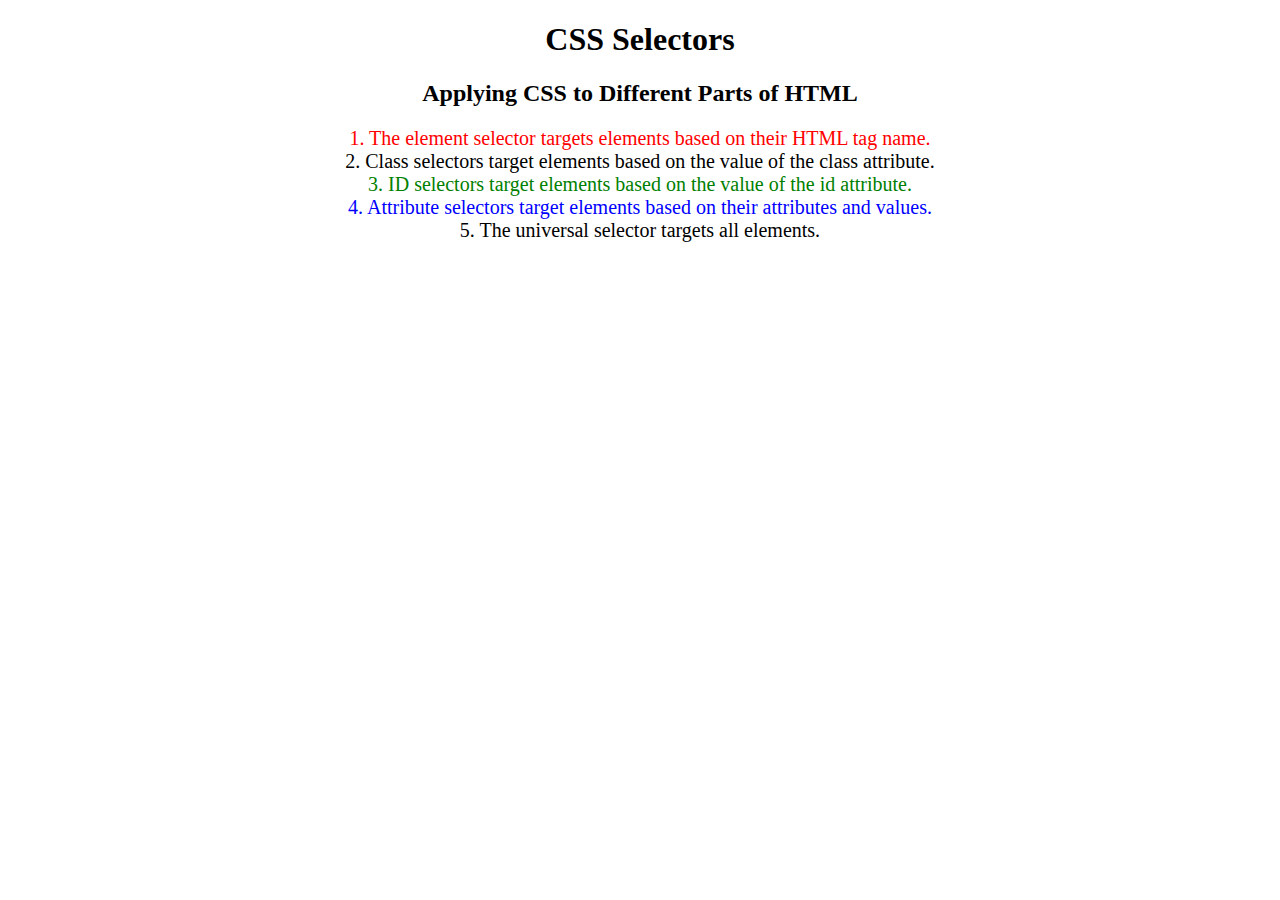
<file: index.html>
<!DOCTYPE html>
<html lang="en">

<head>
  <meta charset="UTF-8">
  <title>CSS Selectors</title>
  <link rel="stylesheet" href="./CSS Selectors/style.css" />
</head>

<body>
  <h1>CSS Selectors</h1>
  <h2>Applying CSS to Different Parts of HTML</h2>
  <p class="note">
    <!-- TODO 1: Set the CSS for all paragraph tags to "color: red" -->
    1. The element selector targets elements based on their HTML tag name.
    <br>
  <class="note" style="color:black;">
    <!-- TODO 2: Set the CSS for all elements with a class of "note" to "font-size: 20px" -->
    2. Class selectors target elements based on the value of the class attribute.
    <br>
  <class="note" id="id-selector-demo">
    <!-- TODO 3: Set the CSS for the element with an id of "id-selector-demo" to "color: green" -->
    3. ID selectors target elements based on the value of the id
      attribute.
      <br>
  <class="note" style="color:blue;">
    <!-- TODO 4: Set the CSS for the li elements that have the "value" attribute set to "4" to have "color: blue" -->
    4. Attribute selectors target elements based on their attributes and values.
    <br>
  <class="note" style="color:black;">
    <!-- TODO 5: Set all elements to have "text-align: center" -->
    5. The universal selector targets all elements.
    <br>
  </p>
</body>

</html>
</file>
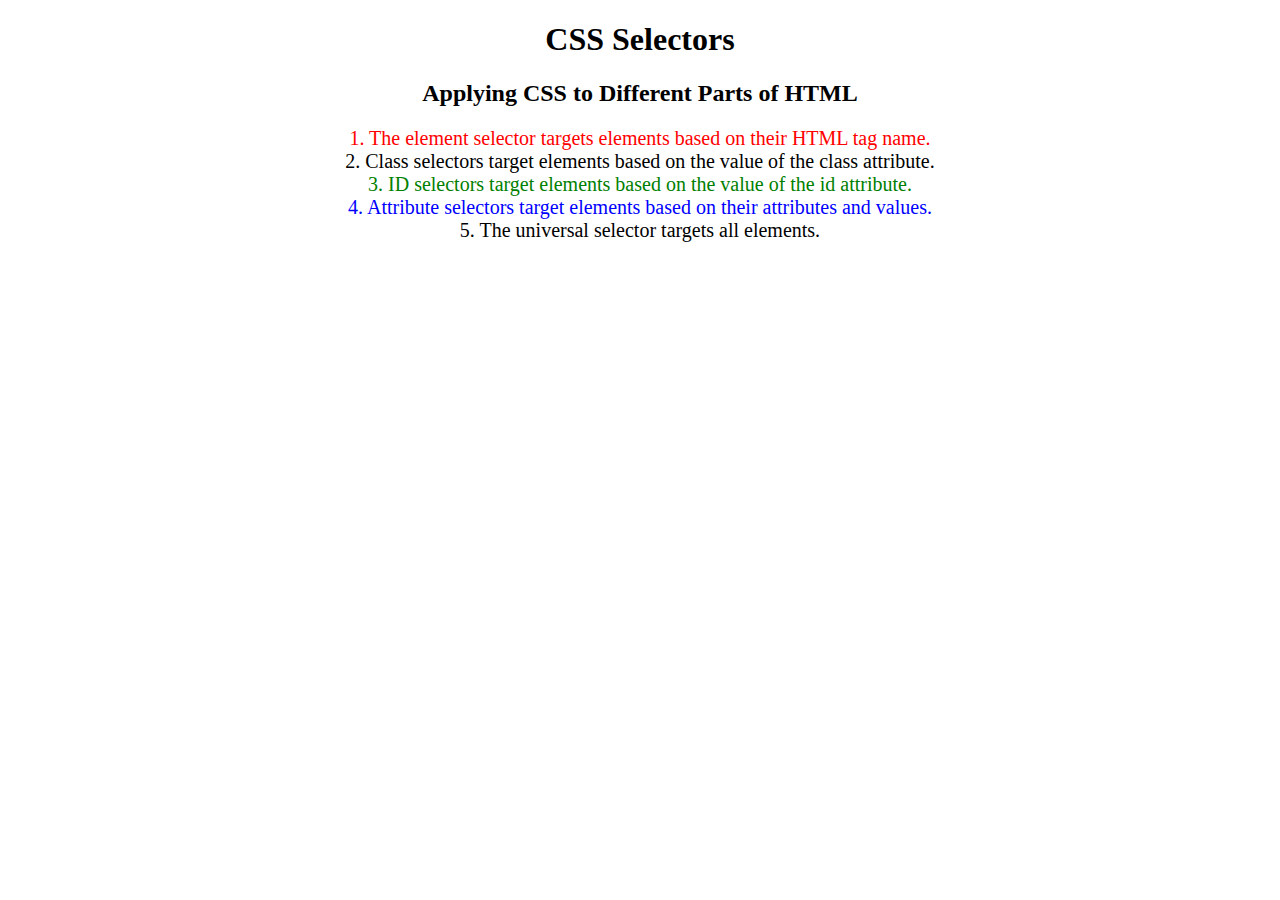
<file: CSS Selectors/index.html>
<!DOCTYPE html>
<html lang="en">

<head>
  <meta charset="UTF-8">
  <title>CSS Selectors</title>
  <link rel="stylesheet" href="./style.css" />
</head>

<body>
  <h1>CSS Selectors</h1>
  <h2>Applying CSS to Different Parts of HTML</h2>
  <p class="note">
    <!-- TODO 1: Set the CSS for all paragraph tags to "color: red" -->
    1. The element selector targets elements based on their HTML tag name.
    <br>
  <class="note" style="color:black;">
    <!-- TODO 2: Set the CSS for all elements with a class of "note" to "font-size: 20px" -->
    2. Class selectors target elements based on the value of the class attribute.
    <br>
  <class="note" id="id-selector-demo">
    <!-- TODO 3: Set the CSS for the element with an id of "id-selector-demo" to "color: green" -->
    3. ID selectors target elements based on the value of the id
      attribute.
      <br>
  <class="note" style="color:blue;">
    <!-- TODO 4: Set the CSS for the li elements that have the "value" attribute set to "4" to have "color: blue" -->
    4. Attribute selectors target elements based on their attributes and values.
    <br>
  <class="note" style="color:black;">
    <!-- TODO 5: Set all elements to have "text-align: center" -->
    5. The universal selector targets all elements.
    <br>
  </p>
</body>

</html>
</file>
<file: CSS Selectors/style.css>
ol {
  margin-left: -40px;
  margin-top: -20px;
  list-style-position: inside;
}

/* Write your CSS below, don't change the rules above. */

p{
  color: red;
}

.note{
  font-size: 20px;
}

#id-selector-demo{
  color: green;
}

*{
  text-align: center;
}
</file>
